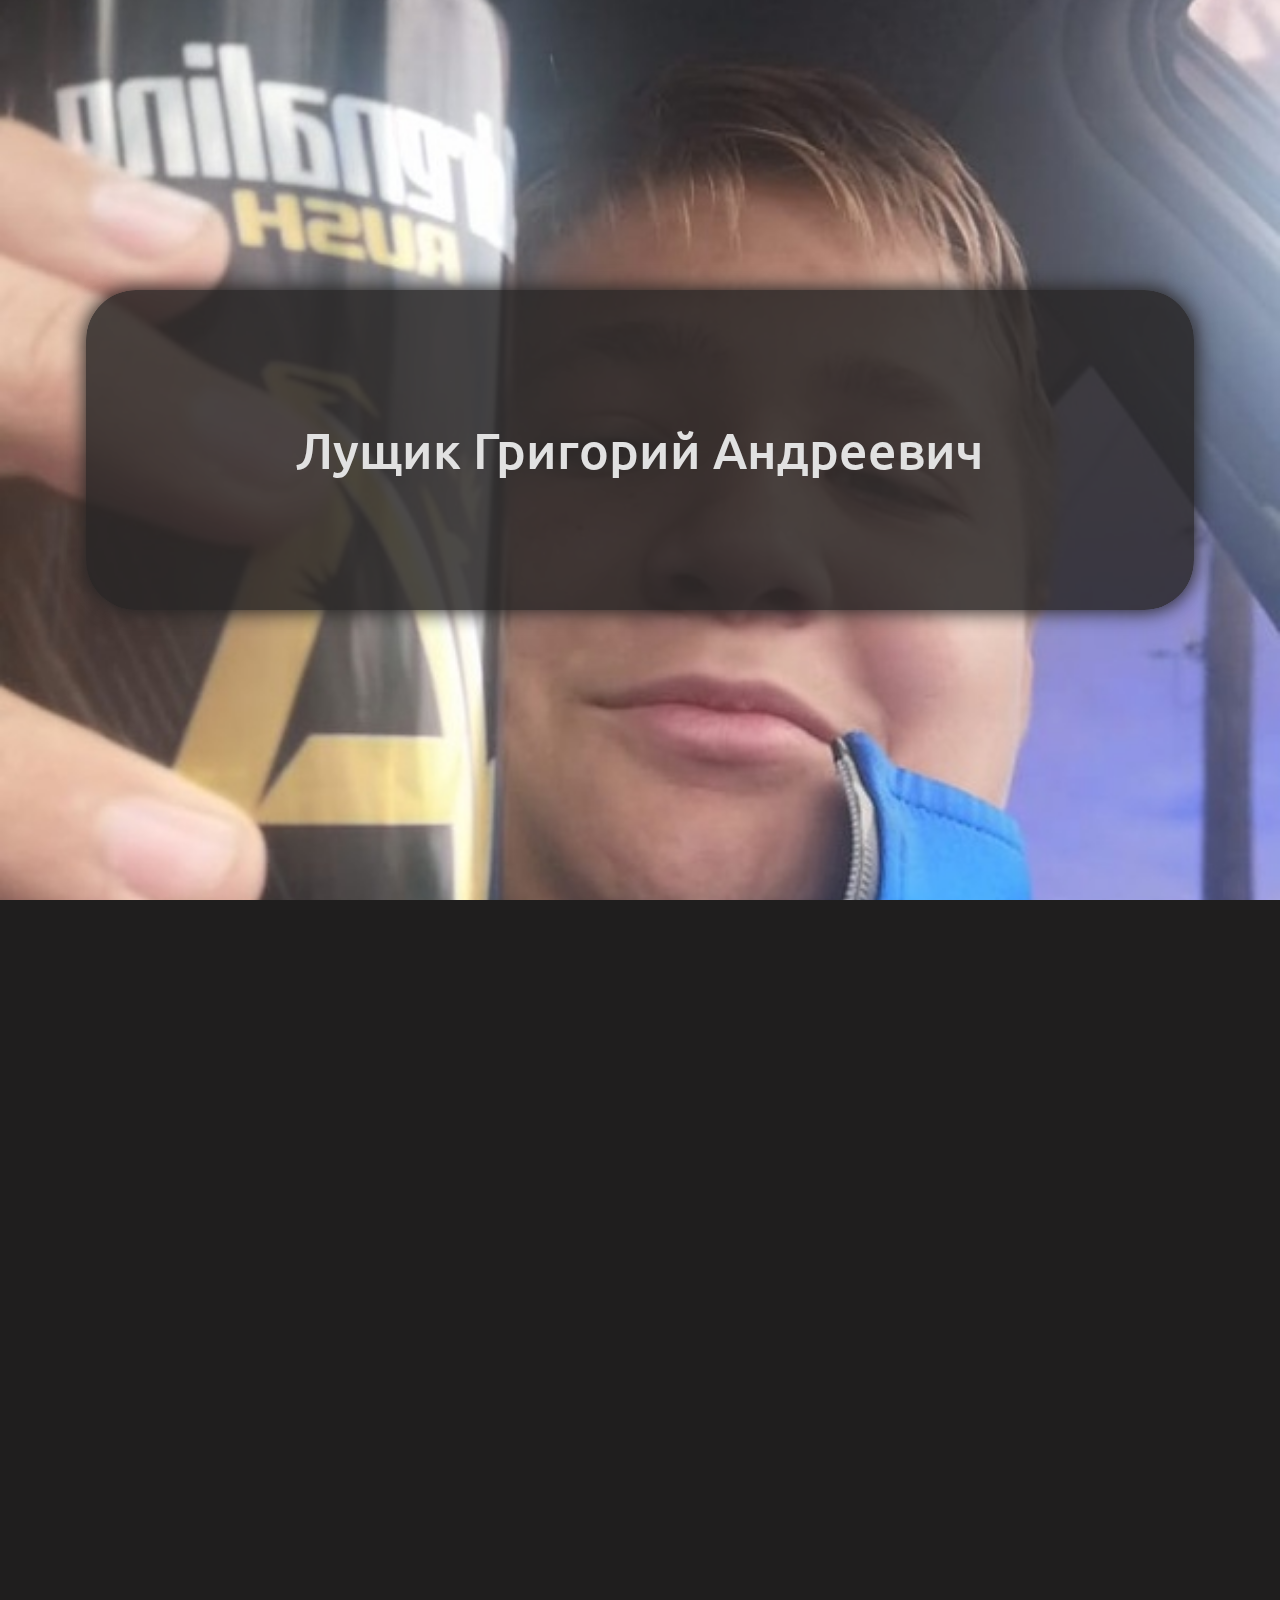
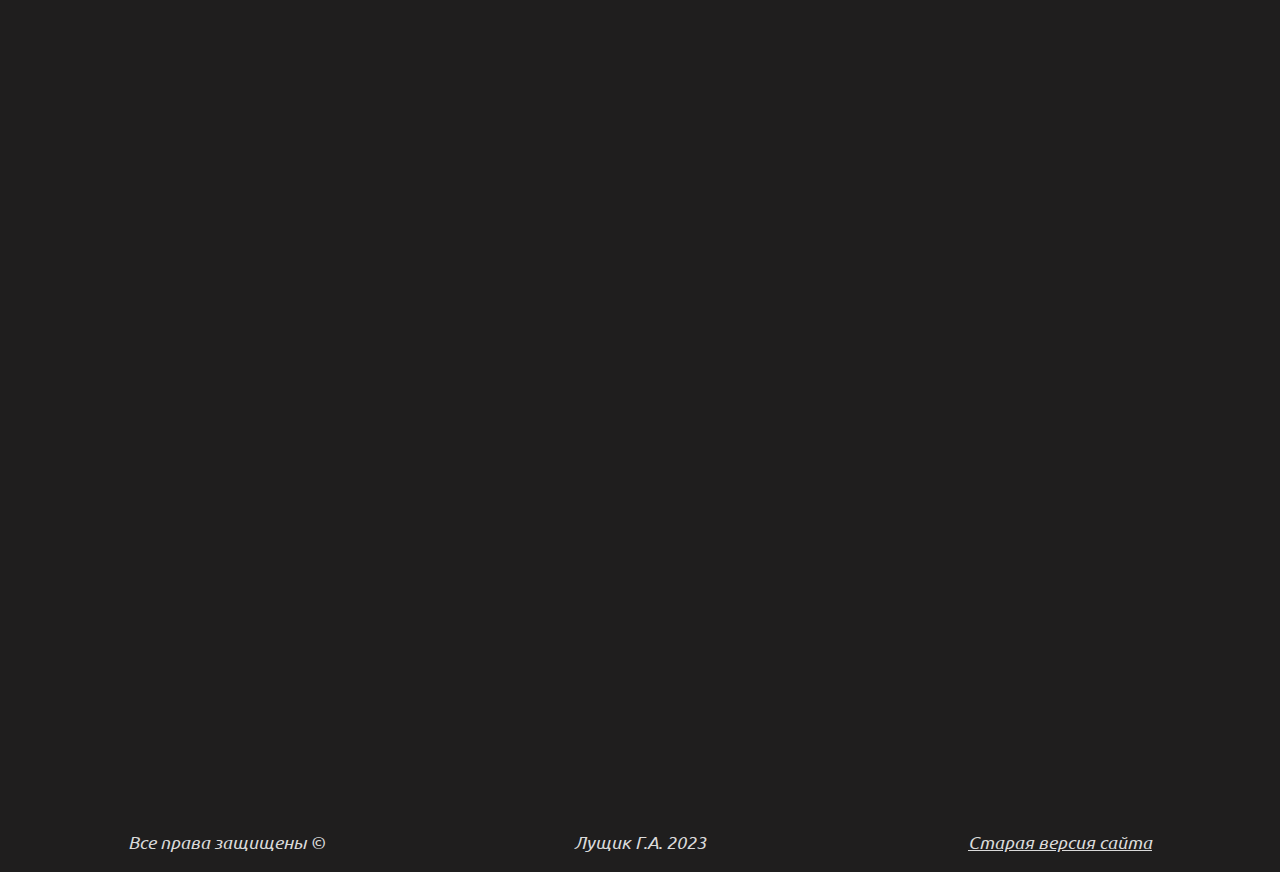
<file: index.html>
<!DOCTYPE html>
<html lang="ru">
<head>
    <meta charset="UTF-8">
    <meta http-equiv="X-UA-Compatible" content="IE=edge">
    <meta name="viewport" content="width=device-width, initial-scale=1.0">
    <title>Григорий Лущик Андреевич</title>
    <link rel="preconnect" href="https://fonts.googleapis.com"><link rel="preconnect" href="https://fonts.gstatic.com" crossorigin><link href="https://fonts.googleapis.com/css2?family=Ubuntu:ital,wght@0,400;0,500;0,700;1,500;1,700&display=swap" rel="stylesheet">
    <link rel="stylesheet" href="style.css">
    <link rel="shortcut icon" href="favicon.ico"image/ico">
</head>
<body>
    <header class="logo">
        <h1 class="logo__title">
            Лущик Григорий Андреевич
        </h1>
    </header>
    <section class="bio">
        <div class="container">
            <div class="bio__title section__title">
                <h2 class="bio__title-content section__title-content">
                    Немного о Григории
                </h2>
            </div>
            <div class="bio__content">
                <p class="bio__text">
                    Лущик Григорий Андреевич родился в обычной семье 25 апреля 2009 года в р.п Линево. Проживает по адресу: р.п. Линёво, ул.Юбилейная 3, квартира 89, в семье 2 брата, Григорий является средним по возрасту ребенком в семье. Сейчас ему полных 13 лет.
                </p>
                <p class="bio__text">
                    Увлекается Григорий так называемым парением (вэйпингом), т.е употреблением никотина через электронную сигарету. Также имеет психическое отклонение, которое проявляется страстной любовью к его другу Семёну, как его называют другие знакомые - gele123321. Также наш недалёкий товарищ не брезгает попрошайничать в раздевалке его учебного заведения МБОУ "СОШ №3 р.п. Линёво", прося у случайных прохожих "попарить". У Григория есть ещё одно любимое увлечение - играть в компьютерные игры: Geometry dash, CS:GO, Genshin impact, а также OSU.
                </p>
                <p class="bio__text">
                    На данное время Григорий в своем интервью рассказал о своем враге, имя которому Марк. C ним у него недавно был конфликт, в котором Григорий, отчаянно пытаясь отмахиваться кулаками, потерпел неудачу, получив в "репу".Недавно он сообщил нам о своем втором злейшем враге, звали его Глеб. Как сказал сам Григорий этот индивид делал с ним пропагандирующие фото гомосексуализма или близости с негроидной рассой.
                </p>
                <p class="bio__text">
                    Григорий ведёт образ жизни хикка, сидит дома, жрет что попало, как сам комментирует. Настоящая личность Григория говорит, что имеет также страстную любовь к девочке с его школы - Диане, обещав на вписке ее "оттарабанить". Но его друзья этого не одобрили, сказав, что сами не прочь сделать это с ней.
                </p>
                <p class="bio__text">
                    В общем и целом Григорий - не такая уж и плохая личность, у него всё-таки есть какая-то своя доброта и неравнодушие к гомосексуалам.
                </p>
            </div>
        </div>
    </section>
    <section class="photo">
        <div class="container">
            <div class="photo__title section__title">
                <h2 class="photo__title-content section__title-content">
                    Фотогаллерея Григория
                </h2>
            </div>
            <div class="photo__gallery">
                <div class="gallery-item" style="background-image: url(media/2.jpg)"></div>
                <div class="gallery-item" style="background-image: url(media/3.jpg)"></div>
                <div class="gallery-item" style="background-image: url(media/4.jpg)"></div>
                <div class="gallery-item" style="background-image: url(media/5.jpg)"></div>
                <div class="gallery-item" style="background-image: url(media/6.jpg)"></div>
                <div class="gallery-item" style="background-image: url(media/7.jpg)"></div>
                <div class="gallery-item" style="background-image: url(media/8.jpg)"></div>
                <div class="gallery-item" style="background-image: url(media/9.jpg)"></div>
                <div class="gallery-item" style="background-image: url(media/10.jpg)"></div>
            </div>
        </div>
    </section>
    <section class="friend">
        <div class="container">
            <div class="friend__title section__title">
                <h2 class="friend__title-content section__title-content">
                    Друзья Григория
                </h2>
            </div>
            <div class="friend__content">
                <div class="friend__item" id="friend-1">
                    <div class="friend__item-title">
                        <h3>
                            Дианочка
                        </h3>
                    </div>
                    <div class="friend__item-content">
                        <p>
                            Не совсем подруга Григория - Диана, по сути вообще с ним не общается и не является подругой, но так как нашей команде не хватает информации о других знакомых Григория, приходится импровизировать. Диана считает Григория мелким ушлепком, она всячески ему угрожает, но мы не можем вставить сюда все угрозы, так как мы стоим под влиянием РКН. Так вот, Диана в одном из своего интервью слала Григория нахуй, обещала запихать ему в ухо мужской половой орган, также были неоднократные угрозы от ухожора Дианы - Вадима. Григорий, не стоя в стороне, обещал на выпускной вые*ать Диану на второй квартире в состоянии алкогольного опьянения.
                        </p>
                    </div>                
                </div>
                <div class="friend__item" id="friend-2">
                    <div class="friend__item-title">
                        <h3>
                            Сасимён
                        </h3>
                    </div>
                    <div class="friend__item-content">
                        <p>
                            Ещё один из друзей Григория - это Семён, также он известен по прозвищу "gele123321". Семён является любовником Григория, как неоднократно было замечено другими его знакомыми. Семён не смог давать показания, но мы успели с ним связаться, и вот, что он успел прокомментировать: "Ну чё за х**ня б**ть, я не пойму. Тёмыч тепехай меня, я за**ался падать. Это ах**нно, пацаны, чё могу сказать, у меня спаунпоинт где-то тут стоит на**й". После этих слов он не выходил на связь.
                        </p>
                    </div>                
                </div>
                <div class="friend__item" id="friend-3">
                    <div class="friend__item-title">
                        <h3>
                            Глеп
                        </h3>
                    </div>
                    <div class="friend__item-content">
                        <p>
                            Третий по счету друг Григория - это Глеб. Он является другом и напарником по играм. Глеб стоит на мнении, что Григорию пора удалять читы, ведь толку от них нету кроме бана и оскорблений. Но он стоит на своем и не собирается играть, как играют честные, понимающие других игроков люди.
                        </p>
                    </div>                
                </div>
                <div class="friend__item" id="friend-4">
                    <div class="friend__item-title">
                        <h3>
                            Тёмыч
                        </h3>
                    </div>
                    <div class="friend__item-content">
                        <p>
                            Один из многих знакомых Григория - это Тёмыч. Друг по коддингу, единомышленник по любви к Дианочке. Дружат они жизнь. Артем такого мнение о Григории: "Я считаю, что он по натуре - Шалава, шляется по раздевалкам в поисках попарить, также ради этого проследует одноклассников".(Мнение Артема было поправлено по всем аспектам РКН).
                        </p>
                    </div>                
                </div>
            </div>
        </div>
    </section>
    <section class="social-medias">
        <div class="container">
            <div class="social-medias__title section__title">
                <h2 class="social-medias__title-content section__title-content">
                    Социальные сети Григория
                </h2>
            </div>
            <div class="social-medias__content">
                <div class="social-medias__text">
                    <p>
                        Григорий в свое время вел немалое количество страниц в социальных сетях. В том числе социальных сетей, которыми Григорий регулярно пользовался: Insta***m(заблокировано РКН в РФ), ВКонтакте, YouTube(РКН: сайт нарушает закон РФ), Одноклассники, TikTok.
                    </p>
                    <p>
                        В основном только "Ютуб" и "Тик-Ток", на YouTube Григорий снимал одни из наилучших гайдов по собиранию кубика Рубика, учил подписчиков "банихопить" в мобильной игре BlockStrike, показывал как сам говорил еб**шие "мувики". В тик-токе же его выкладывали друзья, внаглую, без разрешения Григорий. В "Тик-Токе" он стал известным в образе "НиваЛяшечки".
                    </p>
                    <p>
                        К сожалению, в связи с специальной военной операцией Григорий, как и многие другие популярные видеоблогеры, попал под санкции Европейского союза и соединённых штатов Америки. Под давлением западных государств и сокращения доходов, Григорий был вынужден покинуть свои аккаунты.
                    </p>
                </div>
                <div class="social-medias__list">
                    <h3 class="social-medias__list-title">
                        Социальные сети Григория:
                    </h3>
                    <div class="social-medias__list">
                        <ul>
                            <li>
                                <a href="https://vk.com/panker0" target="_blank">
                                    ВКонтакте
                                </a>
                            </li>
                            <li>
                                <a href="https://www.instagram.com/grigoriilushchik/" target="_blank">
                                    Instagram
                                </a>
                            </li>
                            <li>
                                <a href="https://ok.ru/profile/591247600172" target="_blank">
                                    Одноклассники
                                </a>
                            </li>
                            <li>
                                <a href="https://www.youtube.com/@frosti2814" target="_blank">
                                    YouTube
                                </a>
                            </li>
                            <li>
                                <a href="https://www.tiktok.com/@grinya2015" target="_blank">
                                    TikTok
                                </a>
                            </li>
                        </ul>
                    </div>
                </div>
            </div>
        </div>
    </section>
    <section class="video-fragments">
        <div class="container">
            <div class="video-fragments__title section__title">
                <h2 class="video-fragments__title-content section__title-content">
                    Видеофрагменты Григория
                </h2>
            </div>
            <div class="video-fragments__content">
                <iframe class="video-fragments__item" src="https://www.youtube.com/embed/KADcpksznyk" title="YouTube video player" frameborder="0" allow="accelerometer; autoplay; clipboard-write; encrypted-media; gyroscope; picture-in-picture; web-share" allowfullscreen></iframe>
                <iframe class="video-fragments__item" src="https://www.youtube.com/embed/RfjHkCLuiTs" title="YouTube video player" frameborder="0" allow="accelerometer; autoplay; clipboard-write; encrypted-media; gyroscope; picture-in-picture; web-share" allowfullscreen></iframe>
                <iframe class="video-fragments__item" src="https://www.youtube.com/embed/8oEhEmrHTyA" title="YouTube video player" frameborder="0" allow="accelerometer; autoplay; clipboard-write; encrypted-media; gyroscope; picture-in-picture; web-share" allowfullscreen></iframe>
                <blockquote class="tiktok-embed" cite="https://www.tiktok.com/@grinya2015/video/7054533524203900162" data-video-id="7054533524203900162" style="max-width: 605px;min-width: 325px;" > <section> <a target="_blank" title="@grinya2015" href="https://www.tiktok.com/@grinya2015?refer=embed">@grinya2015</a> Неволяшка застрял(   <a title="неволяшка" target="_blank" href="https://www.tiktok.com/tag/%D0%BD%D0%B5%D0%B2%D0%BE%D0%BB%D1%8F%D1%88%D0%BA%D0%B0?refer=embed">#неволяшка</a> <a title="неволяшечка" target="_blank" href="https://www.tiktok.com/tag/%D0%BD%D0%B5%D0%B2%D0%BE%D0%BB%D1%8F%D1%88%D0%B5%D1%87%D0%BA%D0%B0?refer=embed">#неволяшечка</a> <a target="_blank" title="♬ оригинальный звук - grinya2015" href="https://www.tiktok.com/music/оригинальный-звук-7054533523734055681?refer=embed">♬ оригинальный звук - grinya2015</a> </section> </blockquote> <script async src="https://www.tiktok.com/embed.js"></script>
            </div>
        </div>
    </section>
    <section class="belch">
        <div class="container">
            <div class="belch__title section__title">
                <h2 class="belch__title-content section__title-content">
                    Отрыжки Григория
                </h2>
            </div>
            <div class="belch__content">
                <div class="belch__text">
                    <p>
                        Одно из любимейших занятий Григория, является воспроизведение так называемых "отрыжек". Из-за чрезмерного увлечения этим занятием, друзья Григория стали называть его свиноматкой.
                    </p>
                    <p>
                        Григорий, как и все, с чего-то начинал. Его первая любовь к отрыжкам начала проивлятся в 7 лет, когда тот с родителями отправился в деревню, там он впервые услышал от свиньи "отрыжку". Как говорил сам Григорий: "этот момент был незабываемым".
                    </p>
                    <p>
                        Первые отрыжки Григорий делал по нужде, ведь опыта делать самому у него тогда не было. Впервые, в 8 лет, он научился делать "рыгу" самостоятельно, без нужд организма. Но тогда они были совсем слабоватые.
                    </p>
                    <p>
                        Со временем приходит и опыт. И вот, в 11 лет, Григорий выдает такую аху*тельную "отрыжку" , что соседи в его доме будучи оглушенными думали: "бл*ть у нас что, свинопас завелся?!". С тех пор жизнь Григория пошла по маслу, друзья выкладывали в социальные сети его превосходные "отрыжки", Григорий быстро набрал популярность, став народным достоянием РФ, его успехом поражались даже самые успешные люди со всего света, все хотели узнать секрет превосходной отрыжки. Но Григорий не раскрывает секрет по сей день.
                    </p>
                </div>
                <div class="belch__audio">
                    <audio class="belch__audio-item" src="media/1.mp3" controls></audio>
                    <audio class="belch__audio-item" src="media/2.mp3" controls></audio>
                    <audio class="belch__audio-item" src="media/3.m4a" controls></audio>
                    <audio class="belch__audio-item" src="media/4.m4a" controls></audio>
                    <audio class="belch__audio-item" src="media/5.m4a" controls></audio>
                    <audio class="belch__audio-item" src="media/6.m4a" controls></audio>
                </div>
            </div>
        </div>
    </section>
    <section class="bullying">
        <div class="container">
            <div class="bullying__title section__title">
                <h3 class="bullying__title-content section__title-content">
                    Буллинг Григория в школе
                </h3>
            </div>
            <div class="bullying__content">
                <p class="bullying__content-item">
                    Так как Григорий очень популярная личность, его друзья следят за его здоровьем, устраивая эстафету за его пеналом, не дают ему электронные сигареты (вейпы). Также Григорий каждый рабочий день получает бесплатный массаж спины, так называемая техника "шлёпного массажа", после которой он за всеми бегает и бомбит от злости. Из-за его прекрасного телосложения, более старшее поколение, когда заходят в раздевалку, не могут удержаться полапать Гришкину грудь.
                </p>
                <p class="bullying__content-item">
                    Но у Григория не всегда все было так весело и прекрасно. Одноклассники не жалели его рюкзак: рвали, пинали, в него харкали и кидали. Григорий, не выдержав этого, стал мстить своим обидчикам. Мастерски, наш герой, своими "отрыжками" раскидал каждого некомпетентного.
                </p>
            </div>
        </div>
    </section>
    <section class="games">
        <div class="container">
            <div class="games__title section__title">
                <h3 class="games__title-content section__title-content">
                    Григорий в видеоиграх
                </h3>
            </div>
            <div class="games__content">
                <p class="games__content-item">
                    Григорий неоднократно встречал свой плагиат, об одном из них пойдет речь. Каждый геймер РФ хоть раз видел и слышал про такую игру как "Dota 2 ", которая довольно-таки популярна на западе.
                </p>
                <p class="games__content-item">
                    Этим и воспользовались разработчики. Они, увидев нашего Григория, решили что это будет идеальный персонаж для их игры. Думая, что никто не узнает в их персонаже нашего Григория, они ошиблись. Тут же на их игру полился хейт, люди сразу узнали так называемого "пуджа", как Григория, ведь он медийное лицо.
                </p>
                <p class="games__content-item">
                    За это стоит памятник Григорию в Москве, за его непоколебимость перед таким гигантом, как "Dota 2", за правильное ведение кибер войн, за легендарные отрыжки, за то, что он не боялся смерти в лицо и за другие бесчисленные достижения и подвиги.
                </p>
                <div class="games__items">
                    <a class="games__item" id="games-item-1" href="https://store.steampowered.com/app/570/Dota_2/">
                        <p class="games__item-title">
                            Dota 2
                        </p>
                    </a>
                    <a class="games__item" id="games-item-2" href="snake-game/index.html">
                        <p class="games__item-title">
                            Snake
                        </p>
                    </a>
                </div>
            </div>
        </div>
    </section>
    <footer class="footer">
        <div class="container">
            <div class="footer__wrapper">
                <div class="footer__item">
                    <p>
                        Все права защищены &copy;
                    </p>
                </div>
                <div class="footer__item">
                    <p>
                        Лущик Г.А. 2023
                    </p>
                </div>
                <div class="footer__item">
                    <a href="https://dangerous002.github.io/first/project.html" target="_blank">
                        Старая версия сайта
                    </a>
                </div>
            </div>
        </div>
    </footer>
    <script src="script.js"></script>
</body>
</html>
</file>
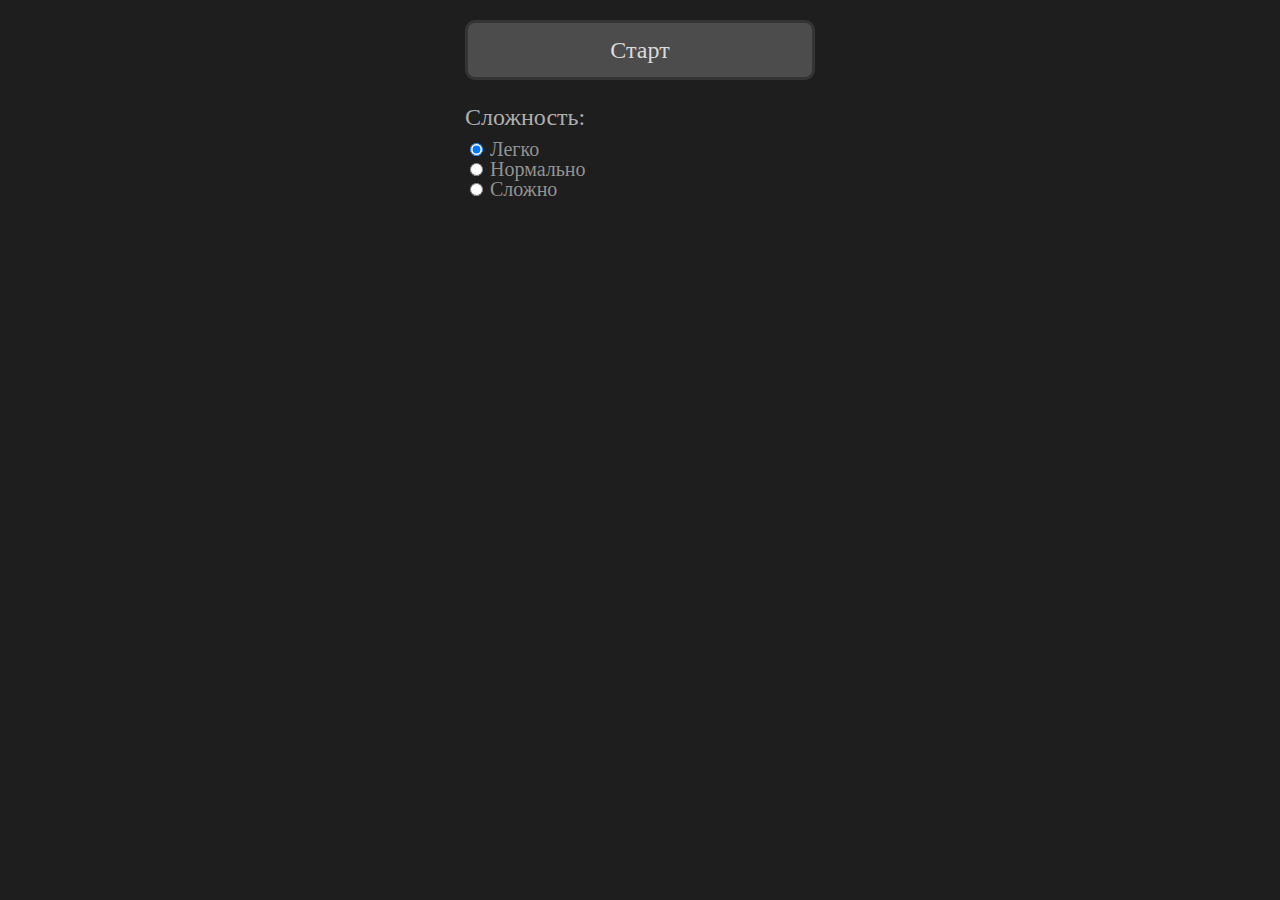
<file: snake-game/index.html>
<!DOCTYPE html>
<html lang="ru">
<head>
    <meta charset="UTF-8">
    <meta http-equiv="X-UA-Compatible" content="IE=edge">
    <meta name="viewport" content="width=device-width, initial-scale=1.0, user-scalable=no">
    <!-- <meta name="viewport" content="width=device-width, initial-scale=1.0"> -->
    <title>Snake Game</title>
    <link rel="stylesheet" href="style.css">
    <link rel="shortcut icon" href="favicon.ico"image/ico">
</head>
<body>
    <div class="container">
        <canvas id="game" width="608" height="608"></canvas>
        <div class="controls">
            <div class="control-button" id="cb1"></div>
            <div class="control-button" id="cb2"></div>
            <div class="control-button" id="cb3"></div> 
            <div class="control-button" id="cb4"></div>
        </div>
    </div>
    <div class="menu">
        <div class="menu-content">
            <form action="#" class="difficult" id="menu-form">
                <button id="start_button">
                    Старт
                </button>
                <p>Сложность:</p>
                <input id="difficult-element" name="difficult-level" type="radio" value="easy" checked> <label for="easy">Легко</label> <br>
                <input id="difficult-element" name="difficult-level" type="radio" value="medium"> <label for="medium">Нормально</label> <br>
                <input id="difficult-element" name="difficult-level" type="radio" value="hard"> <label for="hard">Сложно</label> <br>
            </form>
        </div>
    </div>
    <div class="score">
        <h1 id="score_content">
            Score: 
        </h1>
    </div>
    <script src="snake-game.js"></script>
</body>
</html>
</file>
<file: style.css>
html, body, div, span, applet, object, iframe,
h1, h2, h3, h4, h5, h6, p, blockquote, pre,
a, abbr, acronym, address, big, cite, code,
del, dfn, em, img, ins, kbd, q, s, samp,
small, strike, strong, sub, sup, tt, var,
b, u, i, center,
dl, dt, dd, ol, ul, li,
fieldset, form, label, legend,
table, caption, tbody, tfoot, thead, tr, th, td,
article, aside, canvas, details, embed, 
figure, figcaption, footer, header, hgroup, 
menu, nav, output, ruby, section, summary,
time, mark, audio, video {
	margin: 0;
	padding: 0;
	border: 0;
	font-size: 100%;
	font: inherit;
	vertical-align: baseline;
}
/* HTML5 display-role reset for older browsers */
article, aside, details, figcaption, figure, 
footer, header, hgroup, menu, nav, section {
	display: block;
}
body {
	line-height: 1;
}
ol, ul {
	list-style: none;
}
blockquote, q {
	quotes: none;
}
blockquote:before, blockquote:after,
q:before, q:after {
	content: '';
	content: none;
}
table {
	border-collapse: collapse;
	border-spacing: 0;
}

@import url('https://fonts.googleapis.com/css2?family=Ubuntu:ital,wght@0,400;0,500;0,700;1,500;1,700&display=swap');

body{
    /* background: #272525; */
	background: #1f1e1e;
    overflow-x: hidden;
	min-width: 100vw;
}

section{
	background: #272525;
	width: 100%;
	max-width: 1124px;
	margin: 0 auto;
	margin-top: 50px;
	border-radius: 25px;
	padding-top: 0 !important;
	padding-bottom: 15px !important;
}

.section__title{
	margin-bottom: 15px !important;
}

.belch__content{
	padding: 5px 0 !important;
}

.photo__gallery{
	padding-top: 15px !important;
	padding-bottom: 25px !important;
}

.logo{
    width: 100vw;
    height: 100vh;
	background-image: url(media/1.jpg);
	background-repeat: no-repeat;
	background-position: center;
	background-size: cover;
	background-attachment: fixed;
	display: flex;
	flex-direction: column;
}

.logo__title{
	transition: all .25s ease-in;
	margin: 0 auto;
	margin-top: auto;
  	margin-bottom: auto;
	text-align: center;
	font-size: 50px;
	color: rgb(225, 225, 225);
	width: 85%;
	padding: 15vh 10px;
	background-color: #272525d5;
	border-radius: 50px;
	box-shadow: 0 0 20px 2px #272525;
	font-family: 'Ubuntu';
	font-weight: 500;
}

.logo__title:hover{
	text-shadow: 0 0 10px rgb(211, 211, 211);
	background-color: #181818e5;
	cursor: pointer;
}

section{
	padding: 20px 0;
}

.container{
	max-width: 92.5%;
	width: 1024px;
	margin: 0 auto;
}

.bio{
    background: #272525;
	padding-bottom: 0;
}


.section__title{
	margin-bottom: 20px;
}

.section__title{
	padding: 40px 20px;
	text-align: center;
}

.section__title-content{
	font-family: 'Ubuntu';
	position: relative;
	color: #c7c5c3;
	background: #323231;
	font-size: 2.5em;
	font-weight: 500;
	font-style: italic;
	padding: 10px 40px;
	display: inline-block;
	margin: 0;
	line-height: 1;
}

.section__title-content:before {
	content: ""; 
	position: absolute;
	width: 100%;
	height: 4px;
	left: 0;
	bottom: -15px;
	background: #323231;
  }
.section__title-content:after {
	content: ""; 
	position: absolute;
	height: 0;
	width: 80%;
	border-top: 10px solid #323231;
	border-left: 12px solid transparent;
	border-right: 12px solid transparent;
	left: 50%;
	transform: translateX(-50%);
	bottom: -25px;
}

@media (max-width: 500px) {
	.section__title-content {font-size: 1.8em;}
  }

@media (max-width: 400px) {
	.section__title-content {
	  font-size: 1.5em;
	  padding: 10px 30px;
	}
}

.bio__content{
	padding: 10px;
}

.bio__text{
	margin-bottom: 7.5px;
	color: #b6b5b3;
	text-indent: 15px;
	font-size: 20px;
	font-family: 'Ubuntu';
	font-weight: 400;
}

.photo__gallery {
    display: grid;
    margin: 10px;
    grid-template-columns: repeat(4, 1fr);
    grid-gap: 10px;
	row-gap: 15px;
}    

.gallery-item {
	display: grid;
  	min-height: 32vh;
  	background-size: cover;
  	background-position: center;
  	text-align: center;
  	align-content: center;
	background-repeat: no-repeat;
	background-size: cover;
	background-position: center;
	border-radius: 40px;
	margin-bottom: 10px;
}    

.gallery-item:nth-child(1) {
    grid-column: 1/3;
} 

.gallery-item:nth-child(5) {
    grid-column: 2/4;
}

.gallery-item:nth-child(6) {
    grid-column: 4;
    grid-row: 2/4;
}

.friend__content{
	padding: 10px 0;
	display: flex;
	flex-direction: row;
	flex-wrap: wrap;
	justify-content: space-between;
}

.friend__item>*{
	transition: all 1s;
}

.friend__item-title{
	padding: 7%;
}

.friend__item-content{
	padding: 0 7%;
	padding-bottom: 7%;
}

.friend__item-title h3{
	font-size: 38px;
	font-weight: 500;
	font-family: 'Ubuntu';
	font-style: italic;
	color: #c7c5c3;
	text-align: center;
	text-shadow: #000000 0 0 2px;
}

.friend__item-content p{
	text-indent: 18px;
	font-family: 'Ubuntu';
	font-size: 22px;
	color: #afafaf;
	text-shadow: #000000 0 0 10px;
}

.friend__item{
	width: 49%;
	border-radius: 50px;
	margin-bottom: 15px;
	transition: all 1s;
	background-position: center;
	background-repeat: no-repeat;
	background-size: cover;
	background-color: #323231;
}

#friend-1{
	background: url(media/11.jpg);
	background-position: center;
	background-repeat: no-repeat;
	background-size: cover;
}

#friend-2{
	background: url(media/12.jpg);
	background-position: right;
}

#friend-3{
	background: url(media/13.jpg);
	background-position: bottom;
}

#friend-4{
	background: url(media/14.jpg);
	background-position: bottom;
}

.social-medias__text{
	padding: 10px 0;
}

.social-medias__text p{
	display: inline-block;
	text-indent: 15px;
	color: #b6b5b3;
	font-size: 20px;
	font-family: 'Ubuntu';
	font-weight: 400;
	margin-bottom: 10px;
}

.social-medias__list{
	margin: 10px 0;
}

.social-medias__list-title{
	font-size: 32px;
	color: #c7c5c3;
	font-family: 'Ubuntu';
	font-weight: 500;
	margin-bottom: 10px;
}

.social-medias__list ul{
	list-style-type: disc;
	color: #fff;
	margin-left: 40px;
}

.social-medias__list ul li{
	margin-bottom: 7.5px;
	transition: all 0.5s;
}

.social-medias__list ul li a{
	font-size: 24px;
	color: #b6b5b3;
	font-family: 'Ubuntu';
	transition: all 0.5s;
	text-decoration: none;
}

.video-fragments{
	overflow: hidden;
}

.video-fragments__content{
	padding-bottom: 10px;
}

.video-fragments__content>iframe{
	width: 100%;
	aspect-ratio: 16/9;
}

.video-fragments__item{
	display: block;
	max-width: 99%;
	margin: 15px 0;
}

.belch__content{
	padding-bottom: 10px;
}

.belch__text p{
    color: #b6b5b3;
    text-indent: 15px;
    font-size: 20px;
    font-family: 'Ubuntu';
    font-weight: 400;
	margin-bottom: 7.5px;
}

.belch__audio{
	display: flex;
	flex-direction: column;
	padding: 20px 0;
}

.belch__audio-item{
	width: 100%;
	max-width: 400px;
	margin: 0 auto;
	margin-top: 20px;
}

.bullying__content{
	padding-bottom: 10px;
}

.bullying__content-item{
	color: #b6b5b3;
    text-indent: 15px;
    font-size: 20px;
    font-family: 'Ubuntu';
    font-weight: 400;
    margin-bottom: 7.5px;
}

.footer__wrapper{
	padding: 20px 0;
	display: flex;
	flex-direction: row;
	justify-content: space-between;
}

.footer{
	background: #1f1e1e;
}

.footer__item{
	display: inline-block;
	width: 33.33%;
}

.footer__item *{
	color: #dadada;
	font-family: 'Ubuntu';
	font-weight: 500;
	font-size: 18px;
	font-style: italic;
}

.footer__item:nth-child(2){
	text-align: center;
}

.footer__item:nth-child(3){
	text-align: right;
}

.games__content-item {
    display: inline-block;
    text-indent: 15px;
    color: #b6b5b3;
    font-size: 20px;
    font-family: 'Ubuntu';
    font-weight: 400;
    margin-bottom: 10px;
}

.games__items{
	display: flex;
	flex-direction: row;
	flex-wrap: wrap;
	justify-content: space-around;
	margin: 25px 0;
}

.games__item{
	box-sizing: border-box;
	display: flex;
	width: 45%;
	/* padding: 20px; */
	height: 250px;
	border-radius: 25px;
	flex-direction: column;
	justify-content: flex-end;
	align-items: center;

	background-position: center center;
	background-size: cover;
	background-repeat: no-repeat;

	transition: all 0.3s ease;
	transition: transform 0.25s ease-in;

	text-decoration: none;
	overflow: hidden;
}

.games__item-title{
	font-family: 'Ubuntu';
	font-weight: 500;
	font-size: 30px;
	color: #bababa;
	text-decoration: none;
	text-shadow: #b4b4b4 0 0 2px;
	text-align: center;

	display: block;
	width: 100%;
	height: 50px;
	padding-top: 50px;

	background: rgb(0,0,0);
	background: linear-gradient(0deg, rgba(0,0,0,1) 0%, rgba(0,0,0,0.6643032212885154) 61%, rgba(0,0,0,0) 87%);

	transition: all 0.25s;
}

#games-item-1{
	background: url(media/16.jpg) center center / cover no-repeat;
}

#games-item-2{
	background: url(media/17.png) bottom center / cover no-repeat;
}


@media (max-width: 1124px){
	section{
		border-radius: 0;
	}
}

@media (min-width: 768px){
	.friend__item:hover{
		transform: rotateY(180deg);
	}
	
	.friend__item:hover>*{
		transform: rotateY(180deg);
	}
	
	.friend__item *:hover{
		cursor: default;
	}

	.social-medias__list ul li:hover{
		padding-left: 15px;
	}
	
	.social-medias__list ul li:hover a{
		color: #fff;
		text-decoration: underline;
	}

	.games__item:hover .games__item-title{
		padding-bottom: 10px;
		padding-top: -20px;
		font-size: 32px;
	}
	
	.games__item:hover{
		transform: scale(1.1);
	}

	.friend__item{
		background-repeat: no-repeat;
	}
}

@media (min-width: 992px){
	.gallery-item{
		margin-bottom: 0;
	}

	.photo__gallery{
		row-gap: 10px;
	}
}

@media (max-width: 992px){
	.photo__gallery{
		display: flex;
		flex-direction: row;
		flex-wrap: wrap;
		justify-content: space-between;
	}
	
	.gallery-item{
		width: 49%;
		height: 75vh;
		margin: 0px;
	}

	.gallery-item:last-child{
		width: 100%;
		height: 80vh;
	}
}

@media (max-width: 768px){
	.photo__gallery{
		/* flex-direction: column !important; */
		aspect-ratio: 1;
		gap: 20px;
	}

	.gallery-item{
		display: block;
		height: 80vh;
		width: 100%;
	}

	.friend__content{
		flex-direction: column;
	}

	.friend__item{
		width: 100%;
	}

	.section__title-content{
		font-size: 28px;
	}

	.section__title{
		margin: 0;
		padding-top: 20px;
	}

	section{
		padding-bottom: 0;
	}

	.footer__wrapper{
		flex-direction: column;
		gap: 10px;
	}

	.footer__item{
		width: 100%;
		text-align: center !important;
	}

	.footer__item *{
		font-size: 22px;
	}

	.section__title{
		margin-bottom: 0px !important;
		padding-top: 30px !important;
	}

	section{
		margin-top: 35px;
	}
}

@media (max-width: 668px){
	.games__items{
		flex-direction: column;
		align-items: center;
	}

	.games__item{
		width: 95%;
		height: 300px;
	}

	#games-item-1{
		margin-bottom: 25px;
	}
}

@media (max-width: 576px){
	.logo__title{
		padding: 10vh 10px;
	}

	.gallery-item{
		display: block;
		height: 70vh;
		width: 100%;
	}

	.section__title{
		padding-left: 0;
		padding-right: 0;
		margin: 0 auto;
	}

	section{
		margin-top: 25px;
	}
}

/* blocks animation */

.bio{
	transform: scale(0.85);
	opacity: 0;
	transition: all 0.75s ease;
}

.bio.block_active{
	transform: scale(1);
	opacity: 1;
}

.photo{
	transform: scale(0.85);
	opacity: 0;
	transition: all 0.75s ease;
}

.photo.block_active{
	transform: scale(1);
	opacity: 1;
}

.friend{
	transform: scale(0.85);
	opacity: 0;
	transition: all 0.75s ease;
}

.friend.block_active{
	transform: scale(1);
	opacity: 1;
}

.social-medias{
	transform: scale(0.85);
	opacity: 0;
	transition: all 0.75s ease;
}

.social-medias.block_active{
	transform: scale(1);
	opacity: 1;
}

.video-fragments{
	transform: scale(0.85);
	opacity: 0;
	transition: all 0.75s ease;
}

.video-fragments.block_active{
	transform: scale(1);
	opacity: 1;
}

.belch{
	transform: scale(0.85);
	opacity: 0;
	transition: all 0.75s ease;
}

.belch.block_active{
	transform: scale(1);
	opacity: 1;
}

.bullying{
	transform: scale(0.85);
	opacity: 0;
	transition: all 0.75s ease;
}

.bullying.block_active{
	transform: scale(1);
	opacity: 1;
}

.love{
	transform: scale(0.85);
	opacity: 0;
	transition: all 0.75s ease;
}

.love.block_active{
	transform: scale(1);
	opacity: 1;
}

.games{
	transform: scale(0.85);
	opacity: 0;
	transition: all 0.75s ease;
}


.games.block_active{
	transform: scale(1);
	opacity: 1;
}
</file>
<file: snake-game/style.css>
html, body, div, span, applet, object, iframe,
h1, h2, h3, h4, h5, h6, p, blockquote, pre,
a, abbr, acronym, address, big, cite, code,
del, dfn, em, img, ins, kbd, q, s, samp,
small, strike, strong, sub, sup, tt, var,
b, u, i, center,
dl, dt, dd, ol, ul, li,
fieldset, form, label, legend,
table, caption, tbody, tfoot, thead, tr, th, td,
article, aside, canvas, details, embed, 
figure, figcaption, footer, header, hgroup, 
menu, nav, output, ruby, section, summary,
time, mark, audio, video {
	margin: 0;
	padding: 0;
	border: 0;
	font-size: 100%;
	font: inherit;
	vertical-align: baseline;
}
/* HTML5 display-role reset for older browsers */
article, aside, details, figcaption, figure, 
footer, header, hgroup, menu, nav, section {
	display: block;
}
body {
	line-height: 1;
}
ol, ul {
	list-style: none;
}
blockquote, q {
	quotes: none;
}
blockquote:before, blockquote:after,
q:before, q:after {
	content: '';
	content: none;
}
table {
	border-collapse: collapse;
	border-spacing: 0;
}

@import url('https://fonts.googleapis.com/css2?family=Ubuntu:ital,wght@0,400;0,500;0,700;1,500;1,700&display=swap');

body{
    background: #1f1e1e;
    display: flex;
    justify-content: center;
    align-items: center;
    width: 100vw;
    height: 100vh;
}

.container{
    margin: 0 auto;
    width: 100%;
    max-width: 608px;
    display: flex;
    flex-direction: column;
    gap: 25px;
    align-items: center;
}

#game{
    max-width: 100%;
}

/* .controls {
    display: none;
    margin: 0 auto;
} */

.control-button{
    background-image: url(arrow.svg);
    background-size: contain;
    background-position: center center;
}

.controls{
    display: grid;
    grid-template-columns: repeat(3, 1fr);
    grid-template-rows: repeat(2, 1fr);
    grid-column-gap: 0px;
    grid-row-gap: 0px;
    width: 300px;
    height: 200px;

    margin: 0 auto;
}
    
#cb1 { 
    grid-area: 1 / 2 / 2 / 3; 
    transform: rotate(0);
}

#cb2 { 
    grid-area: 2 / 1 / 3 / 2; 
    transform: rotate(-90deg);
}

#cb3 { 
    grid-area: 2 / 2 / 3 / 3; 
    transform: rotate(180deg);
}

#cb4 { 
    grid-area: 2 / 3 / 3 / 4; 
    transform: rotate(90deg);
}

.container{
    transition: all 1s;
    display: none;
}

.menu{
    left: 0;
    top: 0;
    width: 100vw;
    height: 100vh;
    background-color: #1f1e1e;
    position: absolute;
    display: none;
}

.menu-content{
    width: 85%;
    max-width: 350px;
    margin: 0 auto;
    padding: 20px 0;
}

#start_button{
    display: block;
    border: solid 3px rgb(52, 52, 52);
    background-color: #4c4c4c;
    color: rgb(219, 219, 219);
    width: 100%;
    font-size: 24px;
    height: 60px;
    font-family: 'Ubuntu';
    font-weight: 500;
    border-radius: 10px;
    transition: all 0.25s;
    margin: 0 auto;
    margin-bottom: 25px;
}

.score{
    display: none;
    position: absolute;
    margin: 0 auto;
    background-color: #3b3b3b;
    border-radius: 15px;
    padding: 50px;
    font-size: 26px;
    color: rgb(219, 219, 219);
    font-family: 'Ubuntu';
    font-weight: 500;
}

.menu-content label{
    margin-bottom: 10px;
    font-size: 20px;
    font-family: 'Ubuntu';
    font-weight: 500;
    color: rgb(146, 146, 146);
}

.menu-content p{
    margin-bottom: 10px;
    font-size: 24px;
    font-family: 'Ubuntu';
    font-weight: 500;
    color: rgb(174, 174, 174);
}

@media (min-width: 768px){
    
    #start_button:hover{
        text-shadow: 0px 0px 2px #fff;
        border: solid 3px rgb(43, 43, 43);
        background-color: #414141;
    }
}

@media (max-width: 768px){
    /* .controls{
        display: grid;
        grid-template-columns: repeat(3, 1fr);
        grid-template-rows: repeat(2, 1fr);
        grid-column-gap: 0px;
        grid-row-gap: 0px;
        width: 300px;
        height: 200px;
    } */
}

@media (max-width: 576px){
    .container{
        gap: 10px;
    }
}


@media (max-width: 468px){
    .controls{
        width: 100vw;
        height: 66vw;
    }
}
</file>
